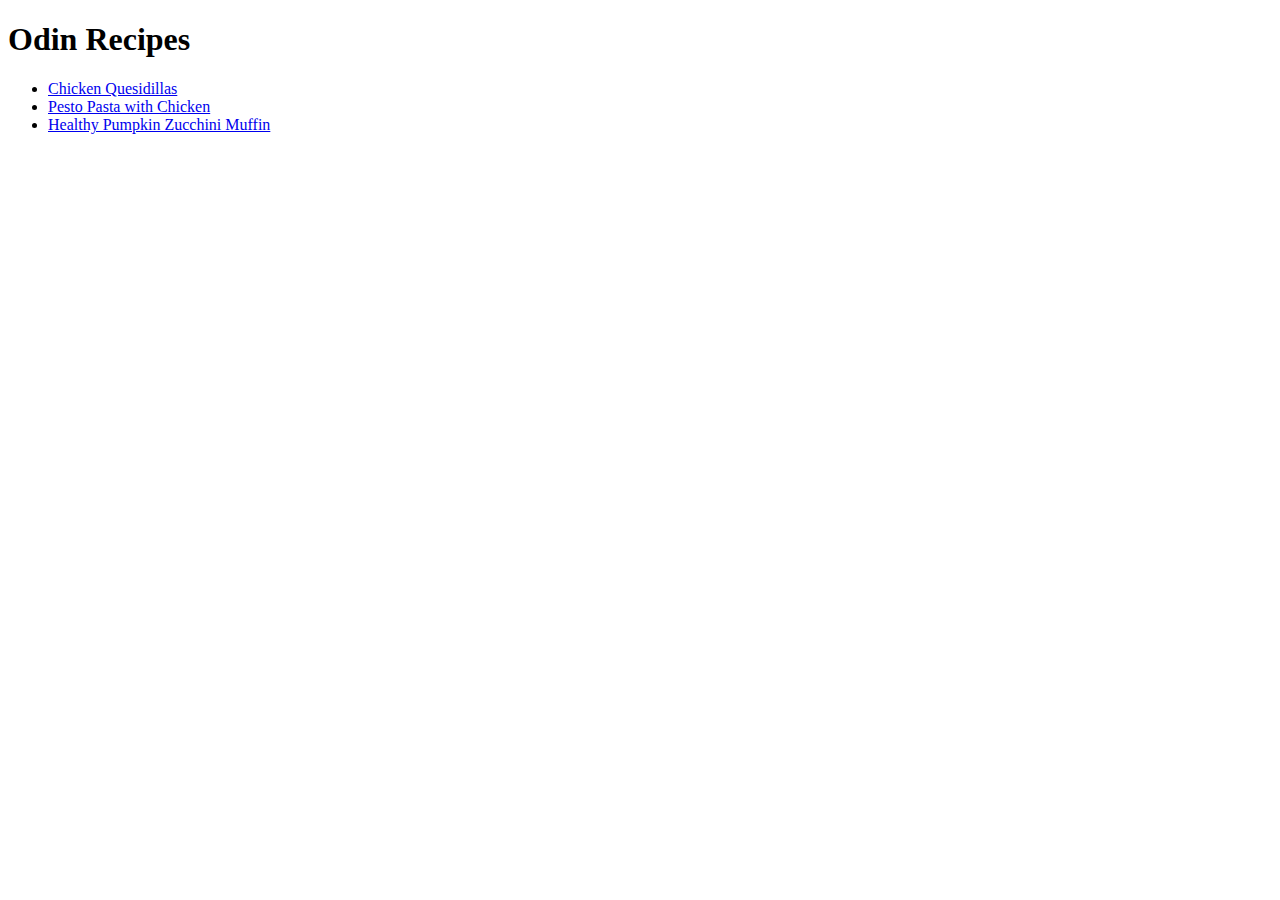
<file: index.html>
<!DOCTYPE html>

<html lang="en">

<head>

    <meta charset="UTF-8">
    <meta name="viewport" content="width=device-width, initial-scale=1.0">
    <title>Odin-Recipes</title>
    
</head>

<body>
  <h1>Odin Recipes</h1>
    <ul>
        <li><a href="recipes/chicken-quesidillas.html">Chicken Quesidillas</a></li>
        <li><a href="recipes/pesto-pasta-with-chicken.html">Pesto Pasta with Chicken</a></li>
        <li><a href="recipes/pumpkin-zucchini-muffin.html">Healthy Pumpkin Zucchini Muffin</a></li>
    </ul>

</body>
</html>
</file>
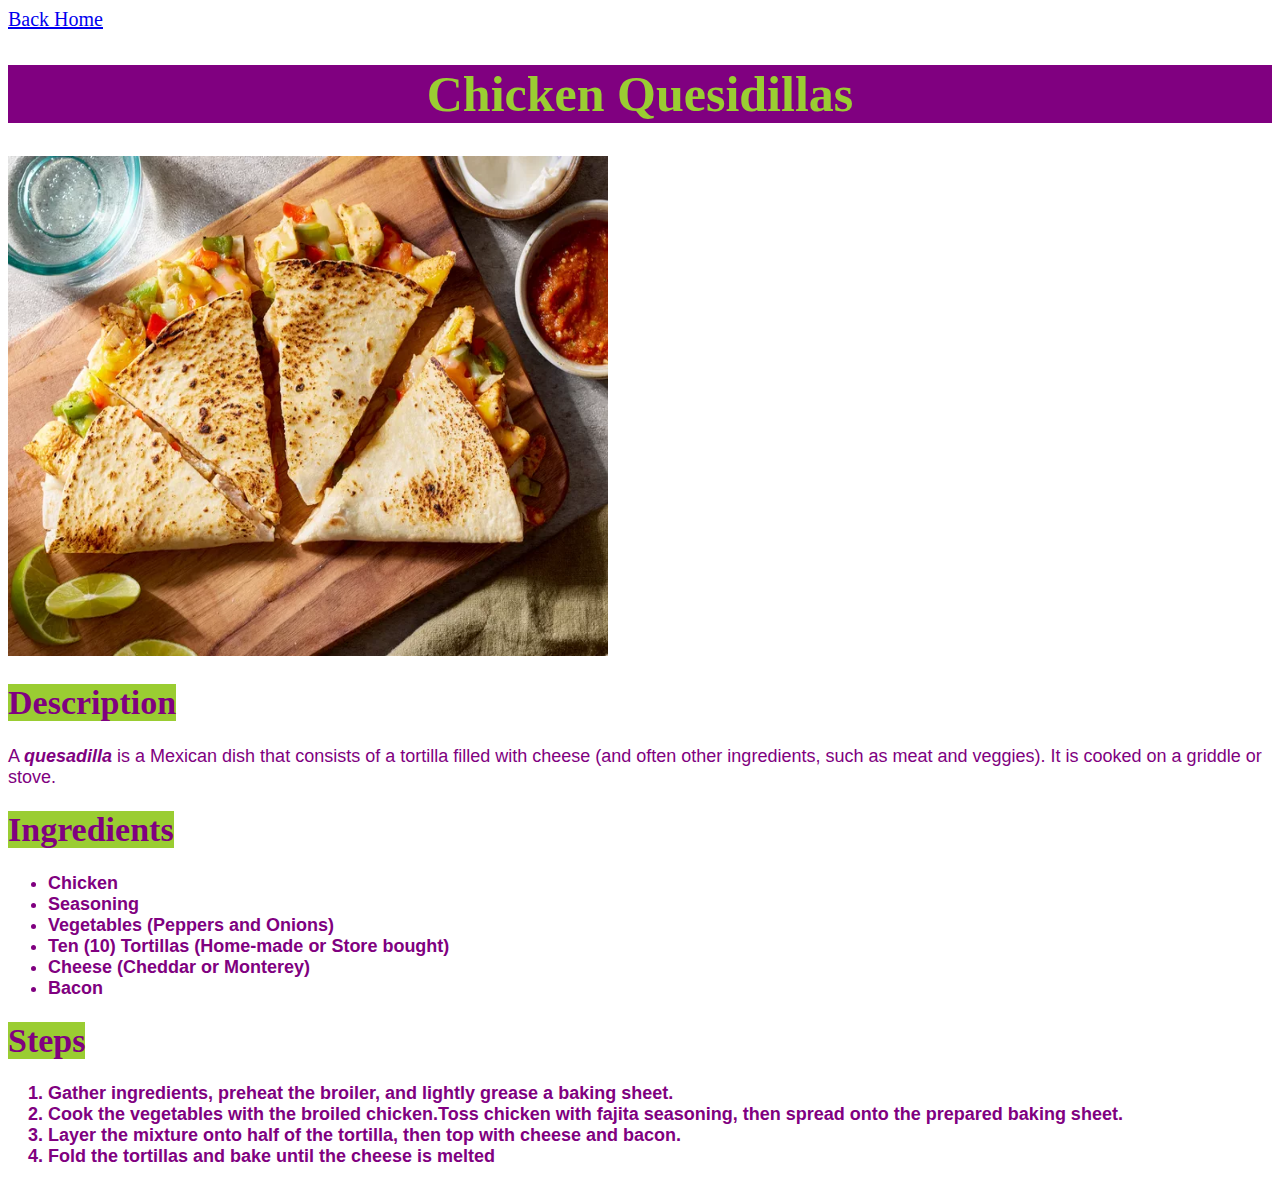
<file: recipes/chicken-quesidillas.html>
<!DOCTYPE html>

<html lang="en">
<head>
    <meta charset="UTF-8">
    <meta name="viewport" content="width=device-width, initial-scale=1.0">
    <title>Chicken-Quesidillas</title>
    <link rel="stylesheet" href="chistyle.css"/>
</head>

<body>


    <a href="../index.html">Back Home</a>

    <h1>Chicken Quesidillas</h1>

       <img src="img/chicken-quesidillas.webp" alt="Finished Quesidillas on a chopping board" width="600" height="500"> 

    <h3><span>Description</span></h3>

       <p>A <em>quesadilla</em> is a Mexican dish that consists of a tortilla filled with cheese
        (and often other ingredients, such as meat and veggies). It is cooked on a griddle or stove.</p>
        
    <h3><span>Ingredients</span></h3>
       <p>
        <ul>
            <li>Chicken</li>
            <li>Seasoning</li>
            <li>Vegetables (Peppers and Onions)</li>
            <li>Ten (10) Tortillas (Home-made or Store bought)</li>
            <li>Cheese (Cheddar or Monterey)</li>
            <li>Bacon</li>
        </ul>
        </p>

    <h3><span>Steps</span></h3>
        <p>
         <ol>
            <li>Gather ingredients, preheat the broiler, and lightly grease a baking sheet.</li>

            <li>Cook the vegetables with the broiled chicken.Toss chicken with fajita seasoning, 
                then spread onto the prepared baking sheet.</li>

            <li>Layer the mixture onto half of the tortilla, then top with cheese and bacon.</li>

            <li>Fold the tortillas and bake until the cheese is melted</li>
        </ol>   
        </p>

</body>
</html>
</file>
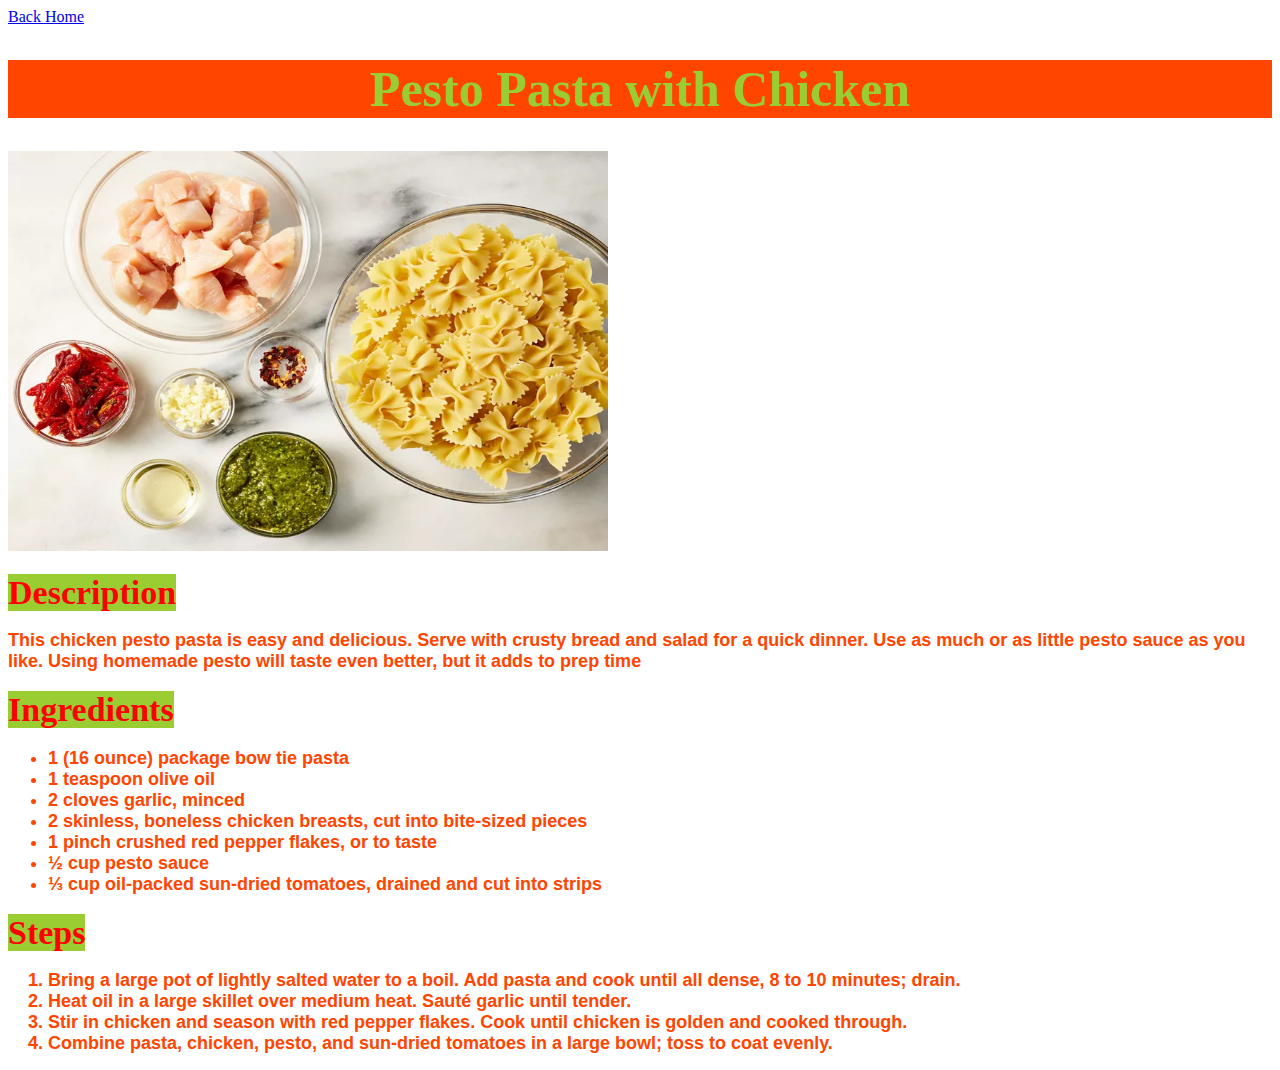
<file: recipes/pesto-pasta-with-chicken.html>
<!DOCTYPE html>

<html lang="en">

<head>

    <meta charset="UTF-8">
    <meta name="viewport" content="width=device-width, initial-scale=1.0">
    <title>Pesto-Pasta-with-Chicken</title>
    <link rel="stylesheet" href="pestostyle.css"/>

</head>
     
<body>


    <a href="../index.html">Back Home</a>

    <h1>Pesto Pasta with Chicken</h1>

       <img src="img/pesto-pasta.webp" alt="Ingredients that make up the dish" width="600" height="400">

    <h3><span>Description</span></h3>
    
       <p>This chicken pesto pasta is easy and delicious. Serve with crusty bread and salad for a quick dinner. 
          Use as much or as little pesto sauce as you like. Using homemade pesto will taste even better,
          but it adds to prep time </p> 

    <h3><span>Ingredients</span></h3>

       <ul>
          <li>1 (16 ounce) package bow tie pasta</li>
          <li>1 teaspoon olive oil</li>
          <li>2 cloves garlic, minced</li>
          <li>2 skinless, boneless chicken breasts, 
              cut into bite-sized pieces</li>
          <li>1 pinch crushed red pepper flakes, or to taste</li>
          <li>½ cup pesto sauce</li>

          <li>⅓ cup oil-packed sun-dried tomatoes, 
              drained and cut into strips</li>
       </ul>

    <h3><span>Steps</span></h3>

       <ol>
          <li>Bring a large pot of lightly salted water to a boil. Add pasta and cook until all dense, 
              8 to 10 minutes; drain.</li>

          <li>Heat oil in a large skillet over medium heat. Sauté garlic until tender.</li>

          <li>Stir in chicken and season with red pepper flakes. Cook until chicken is golden and cooked through.</li>

          <li>Combine pasta, chicken, pesto, and sun-dried tomatoes in a large bowl; toss to coat evenly.</li>
       </ol>
       

    
</body>

</html>
</file>
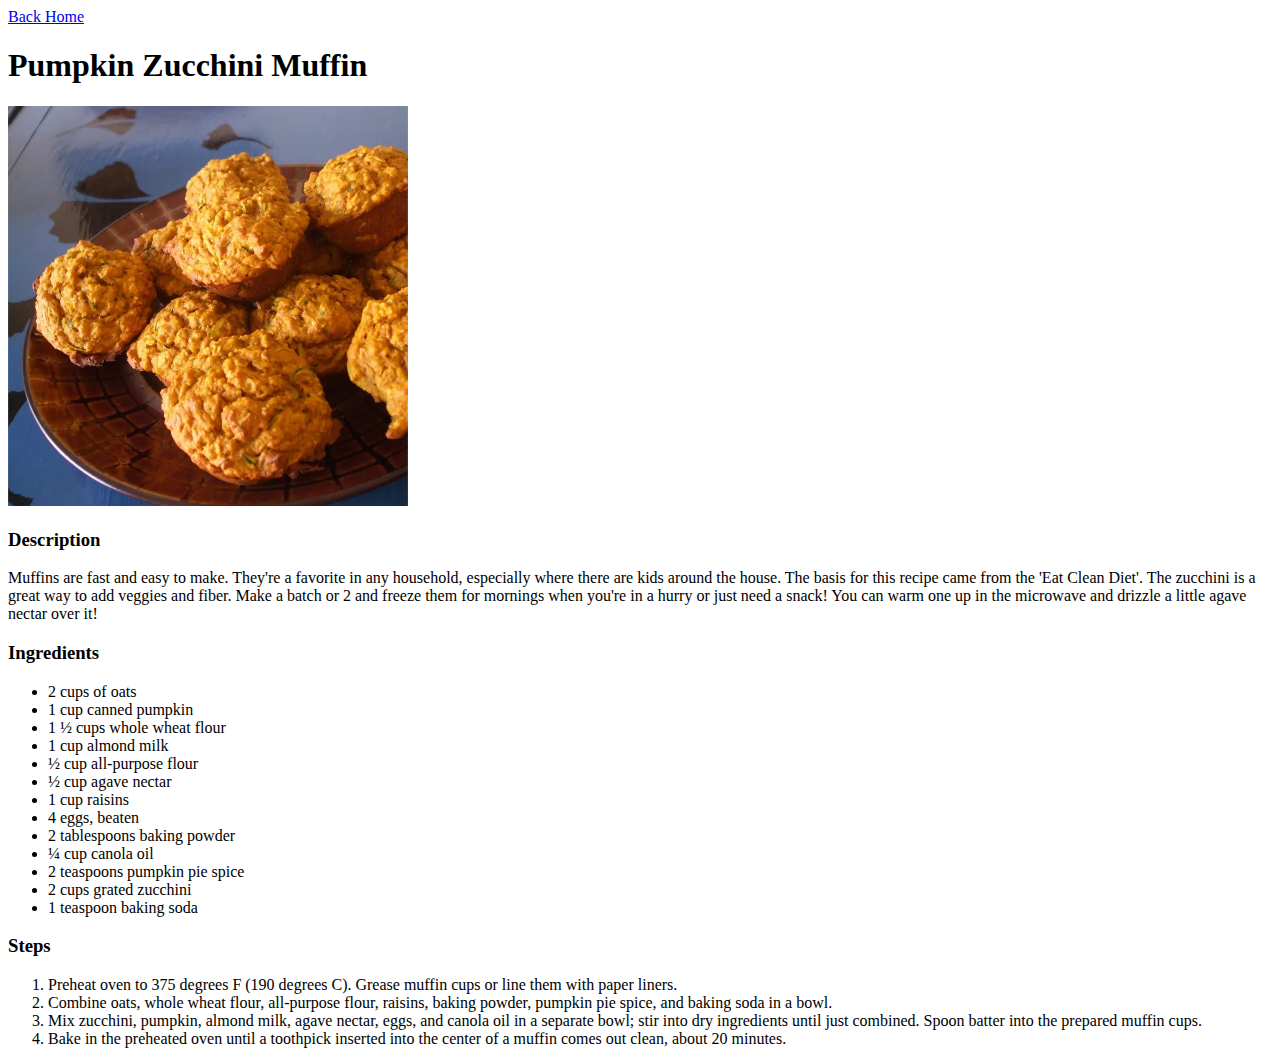
<file: recipes/pumpkin-zucchini-muffin.html>
<!DOCTYPE html>

<html lang="en">
<head>
    <meta charset="UTF-8">
    <meta name="viewport" content="width=device-width, initial-scale=1.0">
    <title>Healthy-Pumpkin-Muffin</title>
</head>

<body>
    

    <a href="../index.html">Back Home</a>

    <h1>Pumpkin Zucchini Muffin</h1>

       <img src="img/pumpkin-zucchini.webp" alt="Delicious muffins in a bowl" width="400" height="400">

    <h3>Description</h3>
    
       <p>Muffins are fast and easy to make. They're a favorite in any household, especially where there
          are kids around the house. The basis for this recipe came from the 'Eat Clean Diet'.
          The zucchini is a great way to add veggies and fiber. Make a batch or 2 and freeze them for 
          mornings when you're in a hurry or just need a snack! You can warm one up in the microwave 
          and drizzle a little agave nectar over it!</p>

    <h3>Ingredients</h3>
         
       <ul>                            
          <li>2 cups of oats</li>                       <li>1 cup canned pumpkin</li>
          <li>1 ½ cups whole wheat flour</li>           <li>1 cup almond milk</li>
          <li>½ cup all-purpose flour</li>              <li>½ cup agave nectar</li>
          <li>1 cup raisins</li>                        <li>4 eggs, beaten</li>
          <li>2 tablespoons baking powder</li>          <li>¼ cup canola oil</li>
          <li>2 teaspoons pumpkin pie spice</li>        <li>2 cups grated zucchini</li>
          <li>1 teaspoon baking soda</li>
          
       </ul>

    <h3>Steps</h3>
       
        <ol>
           <li>Preheat oven to 375 degrees F (190 degrees C). Grease muffin cups or line 
                them with paper liners.</li>

            <li>Combine oats, whole wheat flour, all-purpose flour, raisins, baking powder, 
                pumpkin pie spice, and baking soda in a bowl.</li>

            <li>Mix zucchini, pumpkin, almond milk, agave nectar, eggs, and canola oil in a 
                separate bowl; stir into dry ingredients until just combined. Spoon batter 
                into the prepared muffin cups.</li>

            <li>Bake in the preheated oven until a toothpick inserted into the center of a 
                muffin comes out clean, about 20 minutes.</li>
        </ol>


    
</body>
</html>
</file>
<file: recipes/chistyle.css>
/* Styling the Chicken recipe page*/

body {

    font-size: 20px;

}

span {
    
    font-family: 'Times New Roman', Times, serif;
    display:inline;
    background-color: yellowgreen;
    color: purple;
    font-size: 34px;     

}

h1 {

    color: yellowgreen;
    text-align: center;
    background-color: purple;
    font-size: 50px;

}

li {

    color:purple;
    font-family: verdana, sans-serif;
    font-size: 18px;
    font-weight: bold;

}

p {

    font-family: verdana, sans-serif;
    font-size: 18px;
    color: purple
}

em {

    font-weight: bold;

}
</file>
<file: recipes/pestostyle.css>
span {

    font-family: 'Times New Roman', Times, serif;
    display: inline;
    background-color: yellowgreen;
    color: red;
    font-size: 34px;

}

h1 {

    color: yellowgreen;
    text-align: center;
    background-color: orangered;
    font-size: 50px;

}

p {
    
    font-family: verdana, sans-serif;
    color: orangered;
    font-size: 18px;
    font-weight: bold;

}

li {

    color: orangered;
    font-family: verdana, sans-serif;
    font-size: 18px;
    font-weight: bold;

}
</file>
